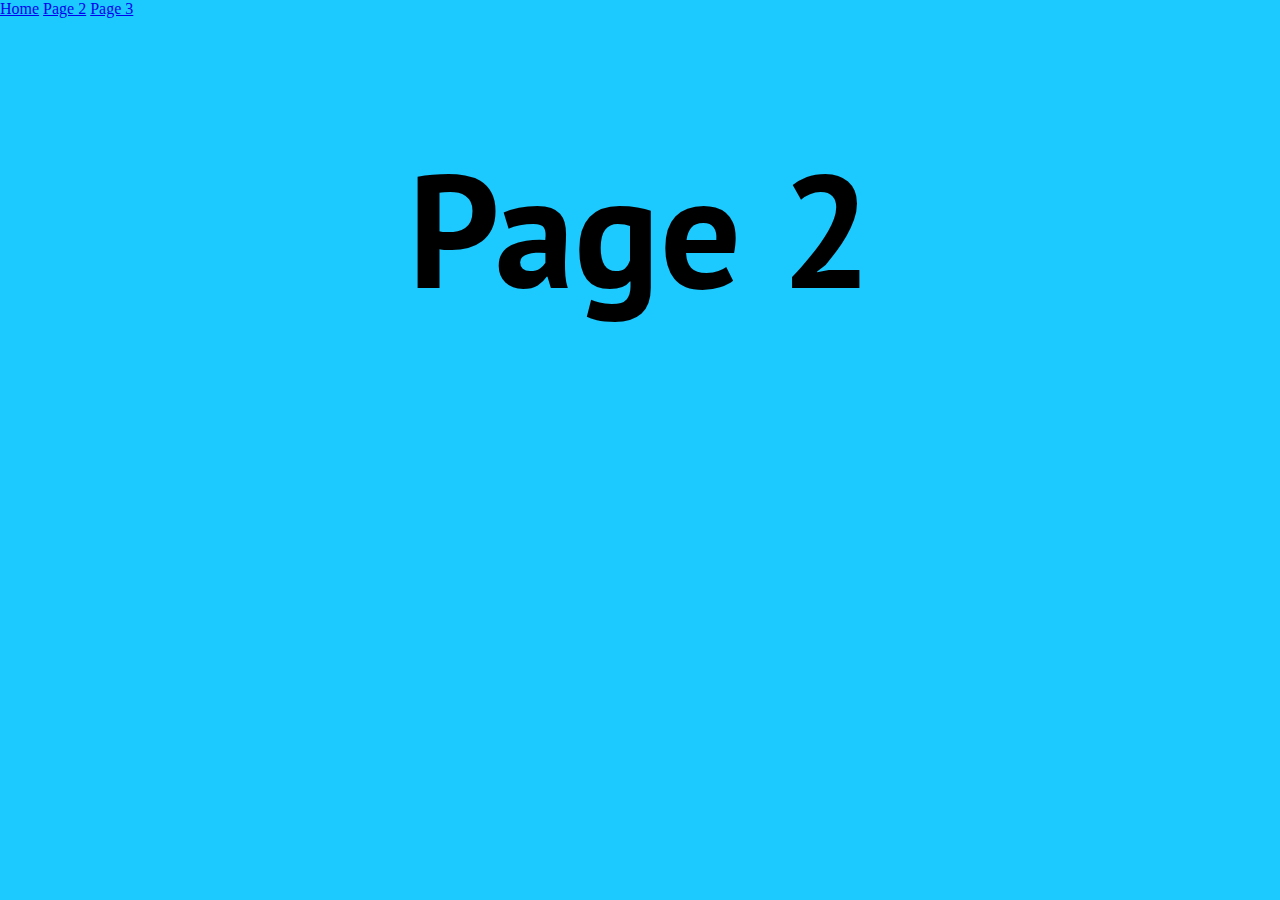
<file: tuts-1/2.html>
<!DOCTYPE html>
<html>
  <head>
    <meta charset="utf-8">
    <title>Fade In</title>
    <link rel="stylesheet" href="styles.css">
    <link href="https://fonts.googleapis.com/css?family=PT+Sans" rel="stylesheet">
  </head>
  <body>
    <div id="barba-wrapper">
      <div class="barba-container">
        <div class="full" style="background-color: #1dcaff">
        <a href="index.html">Home</a>
        <a href="2.html">Page 2</a>
        <a href="3.html">Page 3</a>


          <div class="" >
            <h1>Page 2</h1>
          </div>
        </div>
      </div>
    </div>
    <script
      src="https://code.jquery.com/jquery-3.3.1.js"
      integrity="sha256-2Kok7MbOyxpgUVvAk/HJ2jigOSYS2auK4Pfzbm7uH60="
      crossorigin="anonymous"></script>
    <script src="../barba.js" charset="utf-8"></script>
    <script src="tuts.js" charset="utf-8"></script>
  </body>

</html>
</file>
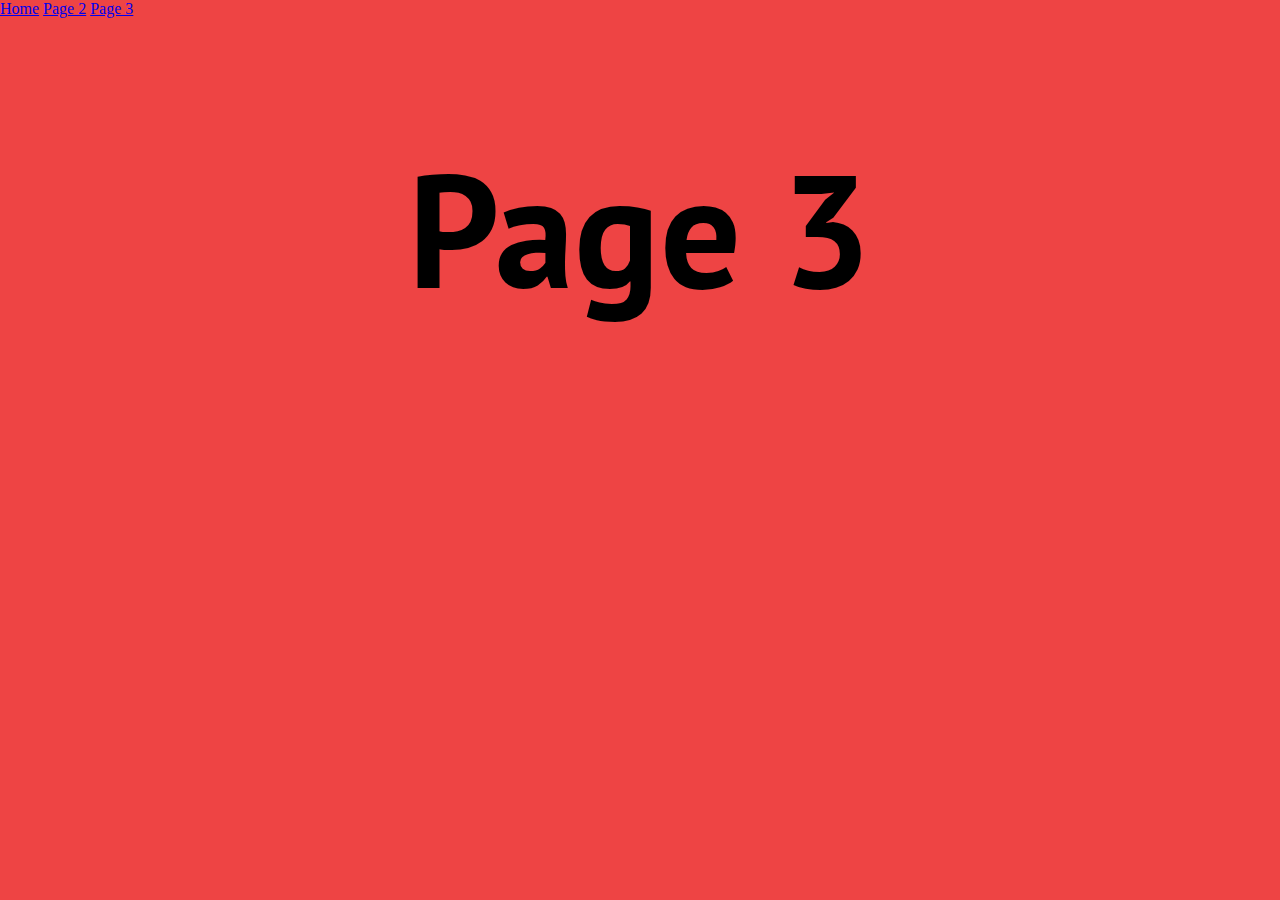
<file: tuts-1/3.html>
<!DOCTYPE html>
<html>
  <head>
    <meta charset="utf-8">
    <title>Fade In</title>
    <link rel="stylesheet" href="styles.css">
    <link href="https://fonts.googleapis.com/css?family=PT+Sans" rel="stylesheet">
  </head>
  <body>
    <div id="barba-wrapper">
      <div class="barba-container">
        <div class="full" style="background-color: #e44">
        <a href="index.html">Home</a>
        <a href="2.html">Page 2</a>
        <a href="3.html">Page 3</a>


          <div class="" >
            <h1>Page 3</h1>
          </div>
        </div>
      </div>
    </div>
    <script
      src="https://code.jquery.com/jquery-3.3.1.js"
      integrity="sha256-2Kok7MbOyxpgUVvAk/HJ2jigOSYS2auK4Pfzbm7uH60="
      crossorigin="anonymous"></script>
    <script src="../barba.js" charset="utf-8"></script>
    <script src="tuts.js" charset="utf-8"></script>
  </body>

</html>
</file>
<file: tuts-1/styles.css>
body{
  margin: 0;
  padding: 0;
}
.full{
  height: 100vh;
}

.full h1{
  color: black;
  font-size: 10em;
  text-align: center;
  font-family: 'PT Sans', sans-serif;
}
</file>
